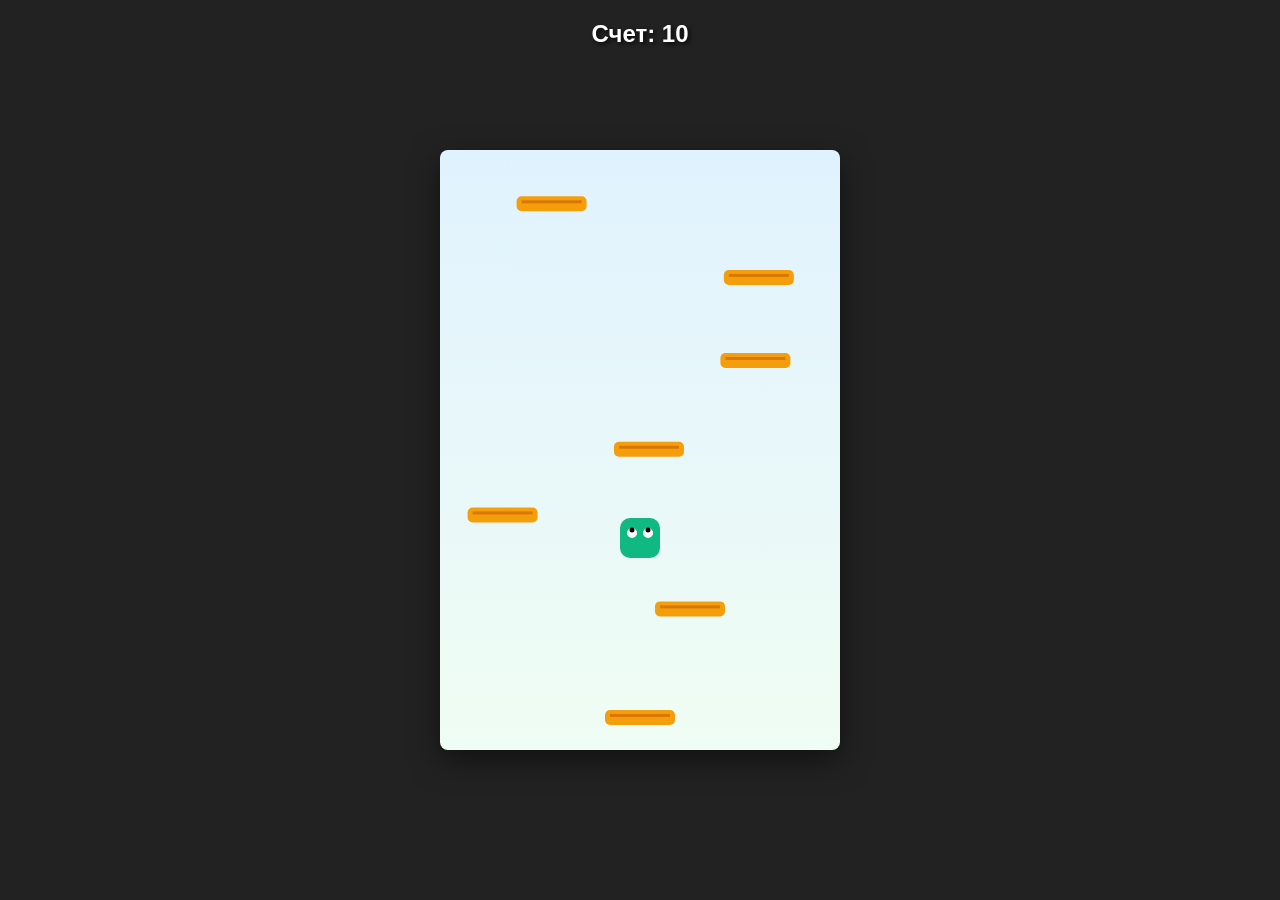
<file: jump.html>
<!DOCTYPE html>
<html lang="ru">
<head>
    <meta charset="UTF-8">
    <meta name="viewport" content="width=device-width, initial-scale=1.0">
    <title>Doodle Jump Clone - Balanced</title>
    <style>
        body {
            margin: 0;
            background: #222;
            display: flex;
            justify-content: center;
            align-items: center;
            height: 100vh;
            font-family: Arial, sans-serif;
            overflow: hidden;
        }
        canvas {
            background: linear-gradient(to bottom, #e0f2fe, #f0fdf4);
            box-shadow: 0 10px 30px rgba(0,0,0,0.5);
            border-radius: 8px;
        }
        #scoreBoard {
            position: absolute;
            top: 20px;
            color: #fff;
            font-size: 24px;
            font-weight: bold;
            text-shadow: 2px 2px 4px rgba(0,0,0,0.8);
            pointer-events: none;
        }
    </style>
</head>
<body>

    <div id="scoreBoard">Счет: 0</div>
    <canvas id="gameCanvas" width="400" height="600"></canvas>

<script>
const canvas = document.getElementById('gameCanvas');
const ctx = canvas.getContext('2d');
const scoreBoard = document.getElementById('scoreBoard');

// --- ИЗМЕНЕННЫЕ НАСТРОЙКИ ДЛЯ БАЛАНСА И ПЛАВНОСТИ ---
const GRAVITY = 0.22;          // Было 0.35 (теперь падение более плавное и медленное)
const JUMP_STRENGTH = -8.5;    // Было -10 (высота прыжка скорректирована под новую гравитацию)
const PLATFORM_COUNT = 7;
const MAX_GAP = 110;           // Максимальное расстояние между платформами (гарантирует долетаемость)
const MIN_GAP = 60;            // Минимальное расстояние между платформами

let score = 0;
let maxScore = 0;
let gameOver = false;

// Объект игрока
const player = {
    x: canvas.width / 2 - 20,
    y: canvas.height - 150,
    width: 40,
    height: 40,
    vx: 0,
    vy: 0,
    color: '#10b981',
    draw() {
        ctx.fillStyle = this.color;
        ctx.beginPath();
        ctx.roundRect(this.x, this.y, this.width, this.height, 10);
        ctx.fill();
        
        // Глазки
        ctx.fillStyle = '#fff';
        ctx.beginPath();
        ctx.arc(this.x + 12, this.y + 15, 5, 0, Math.PI * 2);
        ctx.arc(this.x + 28, this.y + 15, 5, 0, Math.PI * 2);
        ctx.fill();
        ctx.fillStyle = '#000';
        ctx.beginPath();
        ctx.arc(this.x + 12, this.y + 12, 2.5, 0, Math.PI * 2);
        ctx.arc(this.x + 28, this.y + 12, 2.5, 0, Math.PI * 2);
        ctx.fill();
    }
};

// Класс платформ
class Platform {
    constructor(y) {
        this.width = 70;
        this.height = 15;
        this.x = Math.random() * (canvas.width - this.width);
        this.y = y;
        this.color = '#f59e0b';
    }
    draw() {
        ctx.fillStyle = this.color;
        ctx.beginPath();
        ctx.roundRect(this.x, this.y, this.width, this.height, 5);
        ctx.fill();
        ctx.fillStyle = '#d97706';
        ctx.fillRect(this.x + 5, this.y + 4, this.width - 10, 3);
    }
}

let platforms = [];

// Инициализация игры
function init() {
    score = 0;
    gameOver = false;
    player.x = canvas.width / 2 - 20;
    player.y = canvas.height - 150;
    player.vx = 0;
    player.vy = JUMP_STRENGTH;
    
    platforms = [];
    
    // Создаем первую платформу строго под игроком
    let currentY = canvas.height - 50;
    let firstPlatform = new Platform(currentY);
    firstPlatform.x = canvas.width / 2 - 35;
    platforms.push(firstPlatform);

    // Генерируем остальные платформы с контролируемым шагом по высоте
    for (let i = 1; i < PLATFORM_COUNT; i++) {
        let gap = MIN_GAP + Math.random() * (MAX_GAP - MIN_GAP);
        currentY -= gap;
        platforms.push(new Platform(currentY));
    }
}

// Управление клавиатурой
const keys = {};
window.addEventListener('keydown', (e) => keys[e.code] = true);
window.addEventListener('keyup', (e) => keys[e.code] = false);

// Клик для перезапуска
window.addEventListener('click', () => {
    if (gameOver) init();
});

// Нахождение самой верхней платформы
function getHighestPlatformY() {
    let highestY = canvas.height;
    platforms.forEach(p => {
        if (p.y < highestY) highestY = p.y;
    });
    return highestY;
}

// Основной игровой цикл
function update() {
    ctx.clearRect(0, 0, canvas.width, canvas.height);

    if (!gameOver) {
        // Снизили скорость перемещения: было 6, стало 4.5
        if (keys['ArrowLeft'] || keys['KeyA']) player.vx = -4.5;
        else if (keys['ArrowRight'] || keys['KeyD']) player.vx = 4.5;
        else player.vx *= 0.75; // Чуть более быстрое, но плавное торможение

        player.x += player.vx;
        player.vy += GRAVITY;
        player.y += player.vy;

        // Телепортация по краям экрана
        if (player.x + player.width < 0) player.x = canvas.width;
        if (player.x > canvas.width) player.x = -player.width;

        // Движение камеры
        if (player.y < canvas.height / 2) {
            let diff = canvas.height / 2 - player.y;
            player.y = canvas.height / 2;
            score += Math.round(diff);
            
            platforms.forEach(p => {
                p.y += diff;
                
                // Перенос упавшей платформы наверх с учетом ограничений по высоте
                if (p.y > canvas.height) {
                    let highestY = getHighestPlatformY();
                    // Новая платформа ставится выше самой верхней на безопасном расстоянии
                    let gap = MIN_GAP + Math.random() * (MAX_GAP - MIN_GAP);
                    p.y = highestY - gap;
                    p.x = Math.random() * (canvas.width - p.width);
                }
            });
        }

        // Столкновение с платформами (только при падении)
        if (player.vy > 0) {
            platforms.forEach(p => {
                if (player.x + player.width > p.x &&
                    player.x < p.x + p.width &&
                    player.y + player.height >= p.y &&
                    player.y + player.height <= p.y + p.height + player.vy + 2) { // Добавлен запас +2 для точности
                        player.vy = JUMP_STRENGTH;
                }
            });
        }

        // Проигрыш
        if (player.y > canvas.height) {
            gameOver = true;
            if (score > maxScore) maxScore = score;
        }

        scoreBoard.innerText = `Счет: ${score}`;
    }

    // Отрисовка
    platforms.forEach(p => p.draw());
    player.draw();

    if (gameOver) {
        ctx.fillStyle = 'rgba(0, 0, 0, 0.6)';
        ctx.fillRect(0, 0, canvas.width, canvas.height);
        
        ctx.fillStyle = '#fff';
        ctx.font = 'bold 30px Arial';
        ctx.textAlign = 'center';
        ctx.fillText('ИГРА ОКОНЧЕНА', canvas.width / 2, canvas.height / 2 - 30);
        
        ctx.font = '20px Arial';
        ctx.fillText(`Ваш счет: ${score}`, canvas.width / 2, canvas.height / 2 + 10);
        ctx.fillText(`Рекорд: ${maxScore}`, canvas.width / 2, canvas.height / 2 + 40);
        
        ctx.fillStyle = '#10b981';
        ctx.font = '16px Arial';
        ctx.fillText('Кликните мышкой для перезапуска', canvas.width / 2, canvas.height / 2 + 90);
    }

    requestAnimationFrame(update);
}

init();
update();
</script>

</body>
</html>
</file>
